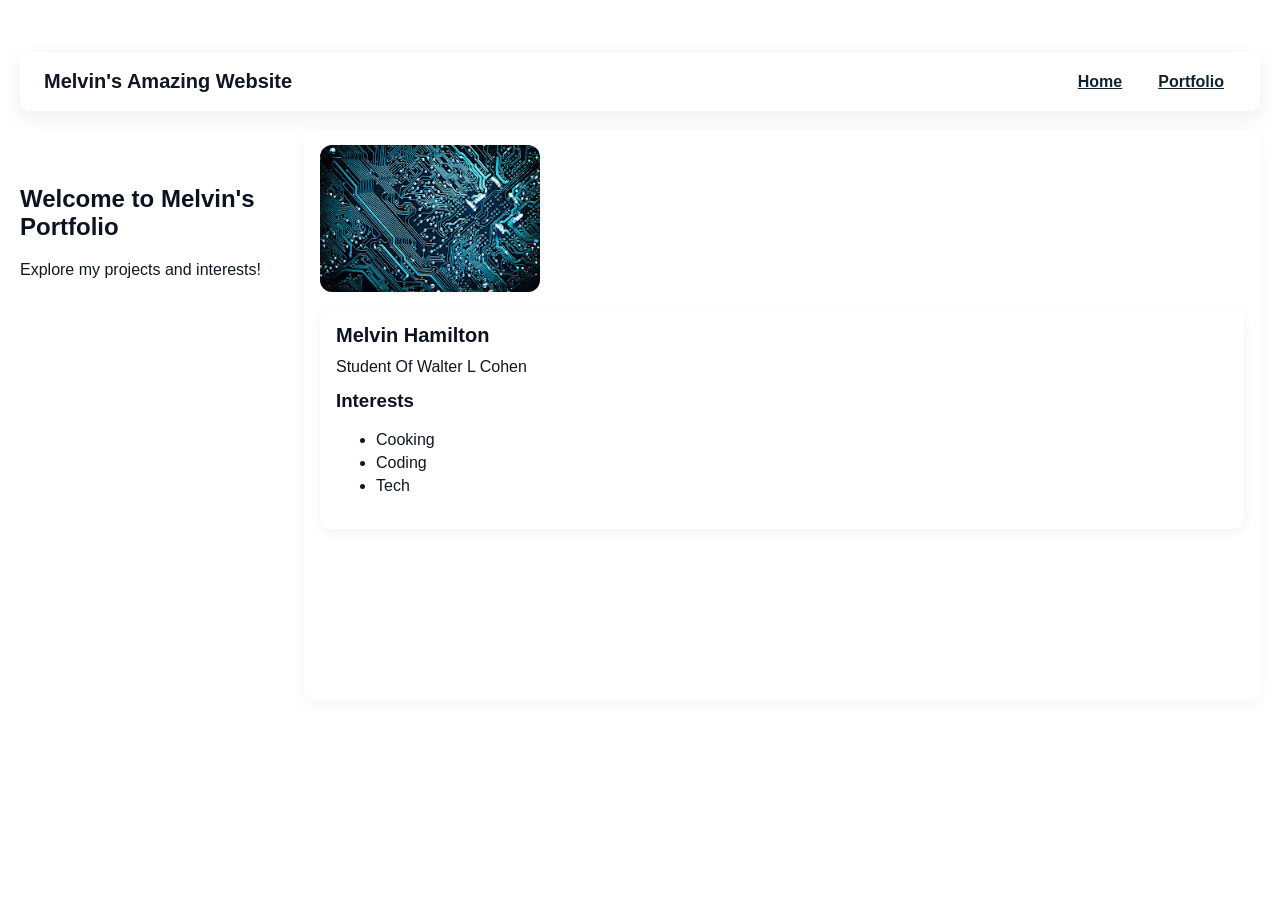
<file: index.html>
<!doctype html>
<html>
  <head>
    <title>Melvin's First Website</title>
    <link rel="stylesheet" href="style.css" />
  </head>

  <body>
    <!-- All content goes here -->
    <div id="all-contents">
      <nav>
        <h1>Melvin's Amazing Website</h1>

        <ul id="nav-ul">
          <li class="nav-li"><a href="index.html">Home</a></li>
          <li class="nav-li"><a href="portfolio.html">Portfolio</a></li>
        </ul>
      </nav>

      <main>
        <section class="hero">
          <div style="position: relative; height: 500px; ;">
  <h1 style="position: absolute; top: 500px;  right: 100px;">
          <h1> Welcome to Melvin's Portfolio </h1>
  
          
          <div style="position: relative; height: 0px; ;">
  <p style="position: absolute; top: 0px;  right: 100px;">
          <p class="hero-intro">
          </div>
          Explore my projects and interests!
          </p>
        </section>

        <aside class="sidebar">
          <img
            class="sidebar-img"
            src="[data-uri]"
            alt="Melvin Hamilton"
          />

          <!-- profile box moved inside sidebar so it sits directly under the image -->
          <div class="profile-box">
            <h2>Melvin Hamilton</h2>
            <p>Student Of Walter L Cohen</p>

            <div id="Interest">
              <h3>Interests</h3>
              <ul>
                <li>Cooking</li>
                <li>Coding</li>
                <li>Tech</li>
              </ul>
            </div>
          </div>
        </aside>
      </main>
    </div>
  </body>
</html>
</file>
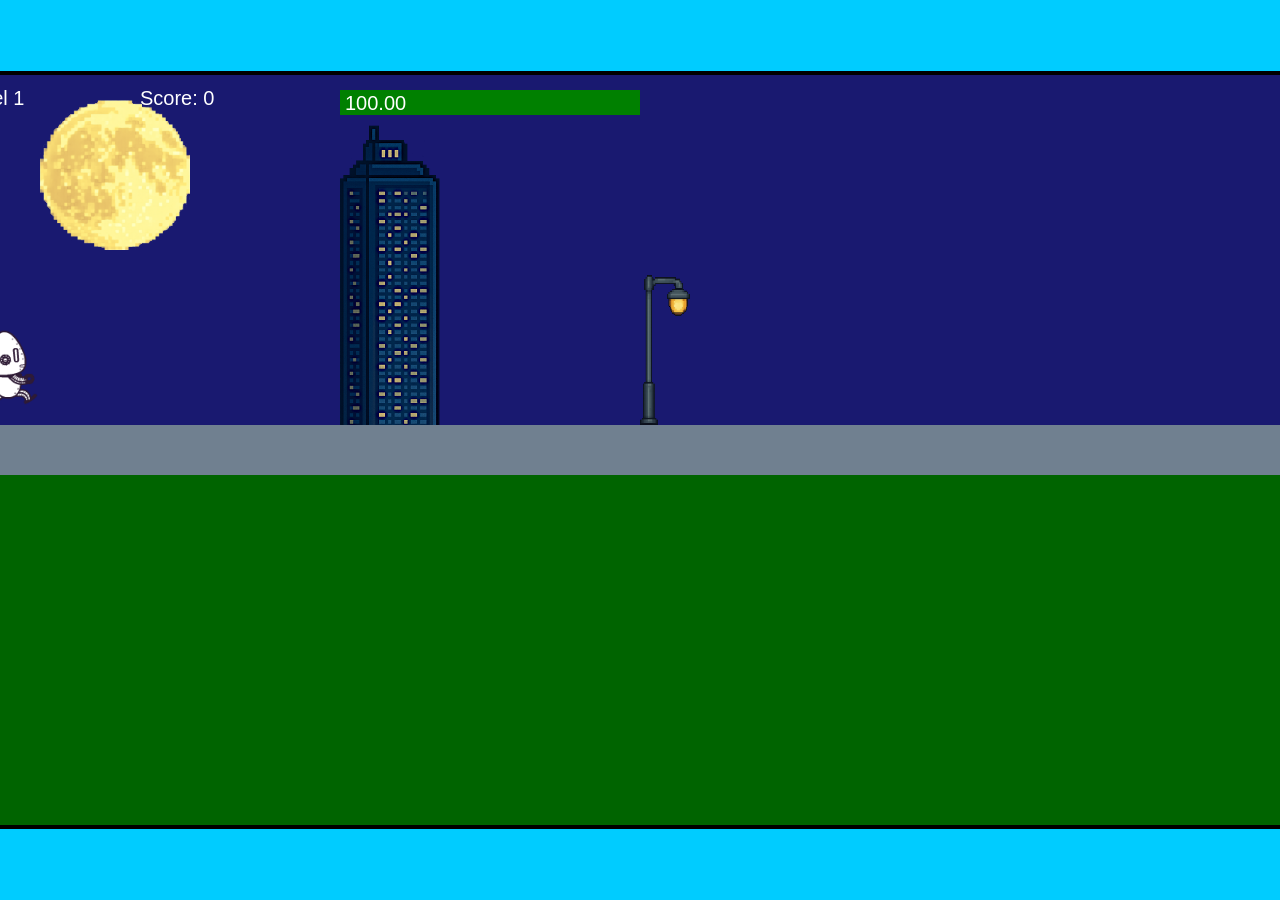
<file: fsd-projects/runtime/index.html>
<!DOCTYPE html>
<html lang="en">
  <head>
    <meta charset="UTF-8" />
    <meta name="viewport" content="width=device-width, initial-scale=1.0" />
    <title>Runtime Neo</title>
    <link rel="stylesheet" href="runtime.css" />
    <script src="https://code.jquery.com/jquery-3.1.0.js"></script>
    <script src="setup.js"></script>
    <script src="levels.js"></script>
    <script src="scenery.js"></script>
    <script src="student.js"></script>
    <script src="main.js"></script>
  </head>
  <body id="body">
    <canvas id="gameCanvas" width="1400" height="750"></canvas>
    <img id="player" src="images/halle.png" />
    <img id="projectile" src="images/projectile.png" />
    <img id="basicPlatform" src="images/interactable/basicPlatform.png" />
    <img id="spikes" src="images/interactable/spikes.png" />
    <img id="bug" src="images/interactable/bug.png" />
    <img id="healthUp" src="images/interactable/healthUp.png" />
    <img id="flag" src="images/interactable/flag.png" />
    <img id="moon" src="images/backgrounds/moon.png" />
    <img id="building" src="images/backgrounds/building.png" />
    <img id="lamp" src="images/backgrounds/lamp.png" />
  </body>
</html>
</file>
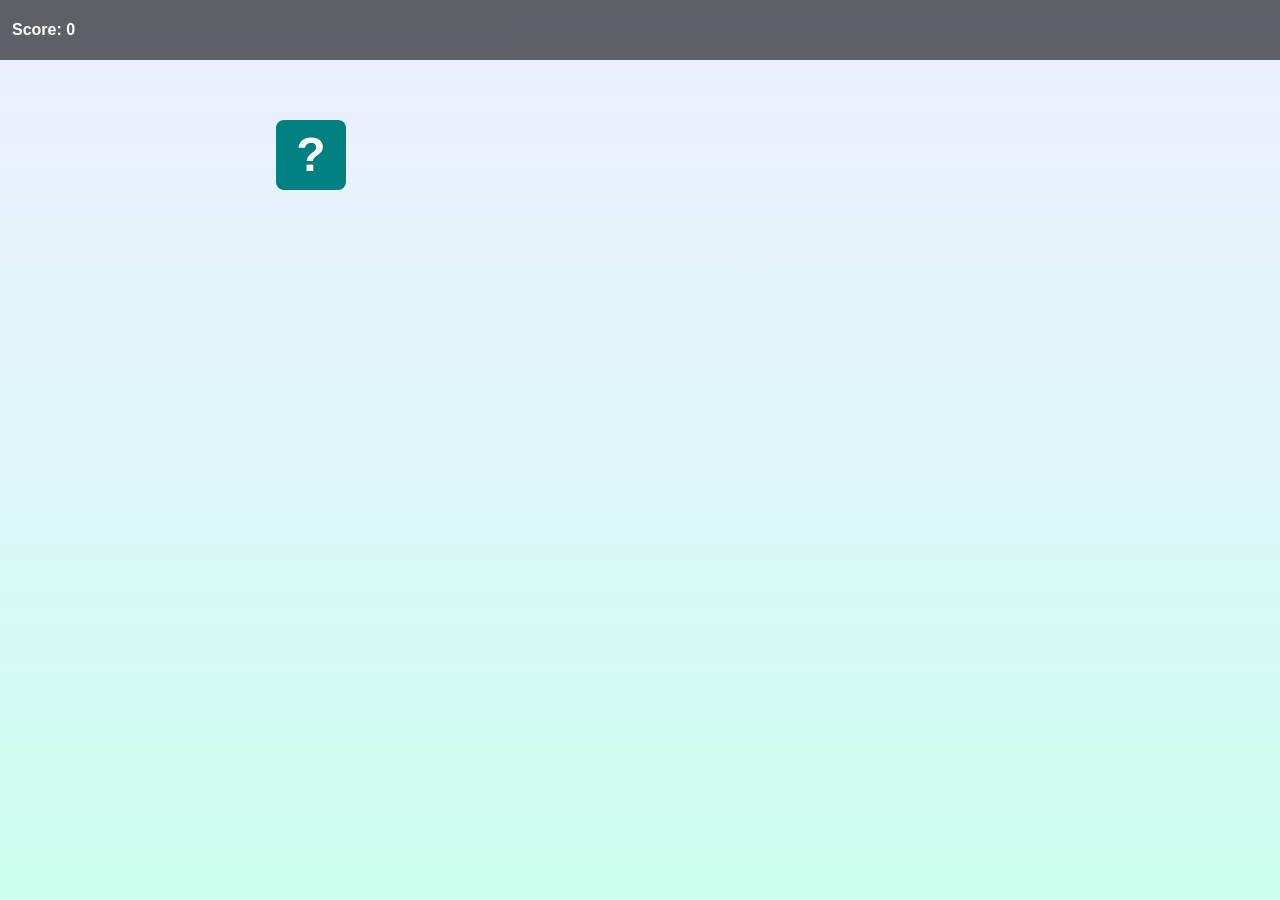
<file: projects/bouncing-box/index.html>
<!doctype html>
<html>
  <head>
    <meta charset="utf-8" />
    <title>Bouncing Box</title>
    <script src="jquery.min.js"></script>
    <style>
      :root {
        --ui-height: 48px;
      }

      body {
        margin: 0;
        font-family: Arial, Helvetica, sans-serif;
      }

      .board {
        height: 100vh;
        position: relative;
        overflow: hidden;
        background: linear-gradient(180deg, #eef 0%, #cfe 100%);
      }

      .box {
        width: 70px;
        height: 70px;
        background-color: teal;
        font-size: 300%;
        line-height: 70px;
        color: white;
        font-weight: 700;
        text-align: center;
        user-select: none;
        display: block;
        position: absolute;
        top: 120px;
        left: 0px;
        border-radius: 8px;
        transition: transform 120ms ease;
      }

      .box.bounce {
        transform: scale(1.15);
      }

      .ui {
        position: fixed;
        left: 0;
        right: 0;
        height: var(--ui-height);
        background: rgba(0, 0, 0, 0.6);
        color: #fff;
        display: flex;
        align-items: center;
        gap: 12px;
        padding: 6px 12px;
        z-index: 50;
      }
      .ui .item {
        font-weight: 700;
      }
    </style>
    <!-- 	<script src="//cdnjs.cloudflare.com/ajax/libs/jquery/2.1.1/jquery.min.js"></script> -->
  </head>

  <body class="board">
    <div class="ui">
      <div class="item">Score: <span id="score">0</span></div>
    </div>

    <!-- HTML for the box -->
    <div class="box">?</div>

    <script>
      (function () {
        "use strict";
        /* global jQuery */

        //////////////////////////////////////////////////////////////////
        /////////////////// SETUP DO NOT DELETE //////////////////////////
        //////////////////////////////////////////////////////////////////

        var box = jQuery(".box"); // reference to the HTML .box element
        var board = jQuery(".board"); // reference to the HTML .board element
        var boardWidth = board.width(); // the maximum X-Coordinate of the screen

        // update the boardWidth variable when the window is resized
        jQuery(window).on("resize", function () {
          boardWidth = board.width();
        });

        // Every 50 milliseconds, call the update Function (see below)
        setInterval(update, 50);

        // Every time the box is clicked, call the handleBoxClick Function (see below)
        box.on("click", handleBoxClick);

        // moves the Box to a new position on the screen along the X-Axis
        function moveBoxTo(newPositionX) {
          box.css("left", newPositionX);
        }

        // changes the text displayed on the Box
        function changeBoxText(newText) {
          box.text(newText);
        }

        //////////////////////////////////////////////////////////////////
        /////////////////// YOUR CODE BELOW HERE /////////////////////////
        //////////////////////////////////////////////////////////////////

        // game variables
        var positionX = 0;
        var points = 0;
        var speed = 12;
        var gameRunning = true;

        var scoreEl = jQuery("#score");

        scoreEl.text(points);

        // update loop called by setInterval above
        function update() {
          if (!gameRunning) return;

          var boxWidth = box.outerWidth();

          positionX += speed;
          moveBoxTo(positionX);

          if (positionX > boardWidth - boxWidth) {
            positionX = boardWidth - boxWidth;
            speed = -Math.abs(speed);
            box.addClass("bounce");
            setTimeout(function () {
              box.removeClass("bounce");
            }, 120);
          }

          if (positionX < 0) {
            positionX = 0;
            speed = Math.abs(speed);
            box.addClass("bounce");
            setTimeout(function () {
              box.removeClass("bounce");
            }, 120);
          }
        }

        function handleBoxClick() {
          if (!gameRunning) return;

          positionX = 0;
          points += 1;
          scoreEl.text(points);
          speed = Math.abs(speed) + 1;
          box.addClass("bounce");
          setTimeout(function () {
            box.removeClass("bounce");
          }, 120);
        }
      })();
    </script>
  </body>
</html>
</file>
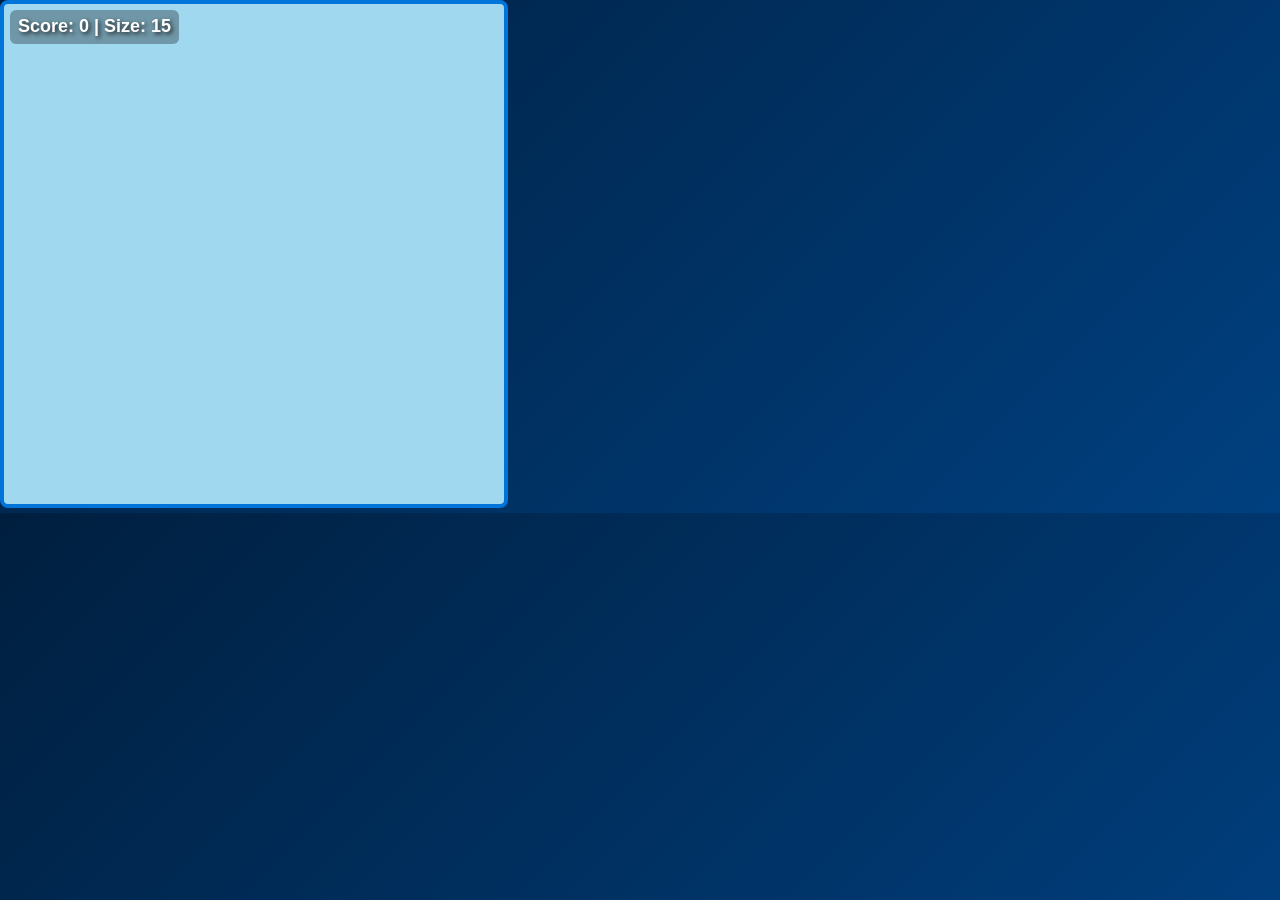
<file: projects/circularity/index.html>
<!doctype html>

<html>
  <head>
    <meta charset="utf-8" />

    <title>Operation Spark || Motion Poem</title>
    <meta name="description" content="Operation Spark Motion Poem" />
    <meta name="author" content="operationspark.org" />
    <meta name="viewport" content="width=device-width, initial-scale=1.0" />

    <link href="css/bootstrap.min.css" rel="stylesheet" media="screen" />
    <link href="css/style.css" rel="stylesheet" />

    <!-- all core CreateJS and 3rd party libraries are listed here: -->
    <script src="bower_components/lodash/lodash.min.js"></script>
    <script src="https://code.createjs.com/1.0.0/easeljs.min.js"></script>
    <script src="https://code.createjs.com/1.0.0/tweenjs.min.js"></script>
    <script src="bower_components/opspark-draw/draw.js"></script>
    <script src="bower_components/racket/racket.js"></script>

    <!-- our app javascript code -->
    <script src="js/opspark.js"></script>
    <script src="js/multiplayer.js"></script>
    <script src="js/gamification.js"></script>
    <script src="js/init.js"></script>

    <style type="text/css">
      /*override default styles here*/
      /* blue theme for the game area */
      body {
        margin: 0;
        background: linear-gradient(135deg, #001f3f 0%, #004080 100%);
      }
      canvas {
        background: #a0d8ef;
        border: 4px solid #0074d9;
        border-radius: 8px;
      }
      #score,
      #multiplayerScore {
        background: rgba(0, 0, 0, 0.3);
        padding: 4px 8px;
        border-radius: 6px;
      }
      .game-mode-btn {
        background: #0074d9;
        color: #ffffff;
        border: none;
        padding: 6px 12px;
        border-radius: 6px;
        font-weight: bold;
        cursor: pointer;
      }
      .game-mode-btn.selected,
      .game-mode-btn:hover {
        background: #005fa3;
      }
    </style>
  </head>
  <body>
    <div style="position: relative; display: inline-block">
      <canvas id="canvas" width="500" height="500"></canvas>

      <!-- Game UI -->
      <div
        id="score"
        style="
          position: absolute;
          top: 10px;
          left: 10px;
          color: white;
          font-family: Arial, sans-serif;
          font-size: 18px;
          font-weight: bold;
          text-shadow: 2px 2px 4px rgba(0, 0, 0, 0.8);
          z-index: 10;
        "
      >
        Score: 0 | Size: 15
      </div>

      <div
        id="multiplayerScore"
        style="
          position: absolute;
          top: 10px;
          right: 10px;
          color: white;
          font-family: Arial, sans-serif;
          font-size: 16px;
          font-weight: bold;
          text-shadow: 2px 2px 4px rgba(0, 0, 0, 0.8);
          z-index: 10;
          display: none;
        "
      >
        <div style="color: #0080ff">Opponent: Size 15</div>
        <div id="gameTimer" style="color: #ffd700; margin-top: 5px">
          Time: 60s
        </div>
      </div>

      <div
        id="instructions"
        style="
          position: absolute;
          top: 50%;
          left: 50%;
          transform: translate(-50%, -50%);
          color: white;
          font-family: Arial, sans-serif;
          text-align: center;
          background: rgba(0, 0, 0, 0.7);
          padding: 20px;
          border-radius: 10px;
          z-index: 10;
          display: none;
        "
      >
        <h2 style="margin: 0 0 10px 0; color: #00ff00">Circularity</h2>
        <div id="gameMode" style="margin-bottom: 15px">
          <button id="singlePlayerBtn" class="game-mode-btn">
            Single Player
          </button>
          <button id="hostGameBtn" class="game-mode-btn">
            Local Multiplayer
          </button>
        </div>
        <div id="singlePlayerInstructions">
          <p style="margin: 5px 0">🟢 You are the GREEN circle</p>
          <p style="margin: 5px 0">Use <strong>WASD</strong> to move</p>
          <p style="margin: 5px 0">Absorb smaller circles to grow!</p>
          <p style="margin: 5px 0">
            Avoid larger circles or you'll be absorbed!
          </p>
          <p style="margin: 15px 0 5px 0; color: #ffd700">
            <strong>Press any key to start!</strong>
          </p>
        </div>
        <div id="multiplayerInstructions" style="display: none">
          <p style="margin: 5px 0">
            🟢 Player 1: GREEN circle | 🔵 Player 2: BLUE circle
          </p>
          <p style="margin: 5px 0">
            Player 1 uses <strong>WASD</strong> | Player 2 uses
            <strong>Arrow Keys</strong>
          </p>
          <p style="margin: 5px 0">Absorb circles and each other to grow!</p>
          <p style="margin: 5px 0">Biggest circle after 60 seconds wins!</p>
          <p style="margin: 15px 0 5px 0; color: #ffd700">
            <strong>Press any key to start!</strong>
          </p>
        </div>
      </div>
    </div>
    <script id="motion-poem">
      (function () {
        init(window);
        window.opspark.makeGame();
      })();
    </script>
  </body>
</html>
</file>
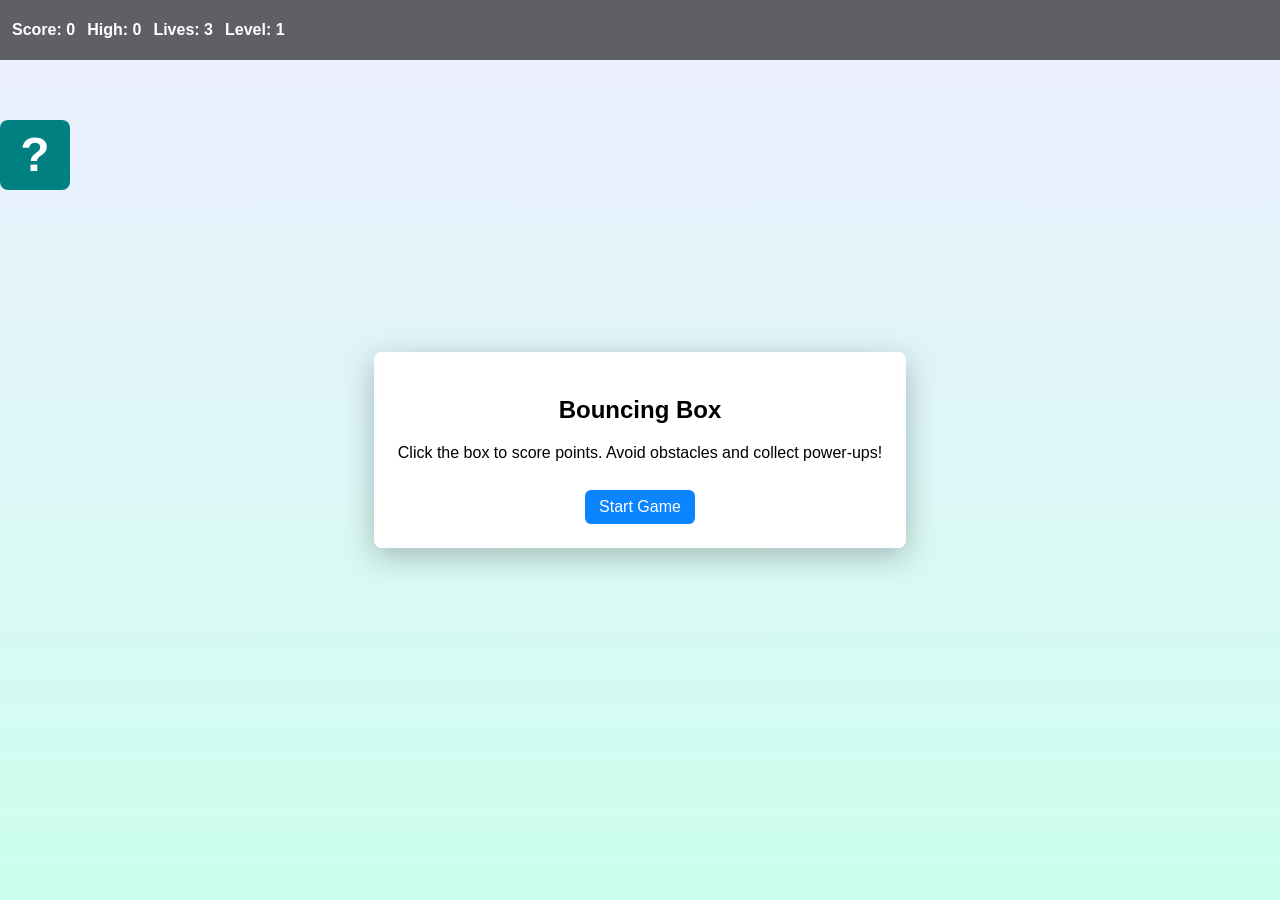
<file: .github/fsd-projects/bouncing-box/index.html>
<!doctype html>
<html>
  <head>
    <meta charset="utf-8" />
    <title>Bouncing Box</title>
    <script src="jquery.min.js"></script>
    <style>
      :root {
        --ui-height: 48px;
      }

      body {
        margin: 0;
        font-family: Arial, Helvetica, sans-serif;
      }

      .board {
        height: 100vh;
        position: relative;
        overflow: hidden;
        background: linear-gradient(180deg, #eef 0%, #cfe 100%);
      }

      .box {
        width: 70px;
        height: 70px;
        background-color: teal;
        font-size: 300%;
        line-height: 70px;
        color: white;
        font-weight: 700;
        text-align: center;
        user-select: none;
        display: block;
        position: absolute;
        top: 120px;
        left: 0px;
        border-radius: 8px;
        transition: transform 120ms ease;
      }

      .box.bounce {
        transform: scale(1.15);
      }

      .powerup {
        width: 34px;
        height: 34px;
        border-radius: 50%;
        position: absolute;
        top: 128px;
        display: block;
        box-shadow: 0 2px 6px rgba(0, 0, 0, 0.2);
      }
      .powerup.slow {
        background: yellow;
      }
      .powerup.double {
        background: hotpink;
      }

      /* obstacles removed per user preference */

      .ui {
        position: fixed;
        left: 0;
        right: 0;
        height: var(--ui-height);
        background: rgba(0, 0, 0, 0.6);
        color: #fff;
        display: flex;
        align-items: center;
        gap: 12px;
        padding: 6px 12px;
        z-index: 50;
      }
      .ui .item {
        font-weight: 700;
      }

      .overlay {
        position: fixed;
        inset: 0;
        display: flex;
        align-items: center;
        justify-content: center;
        z-index: 100;
      }
      .overlay .panel {
        background: rgba(255, 255, 255, 0.98);
        padding: 24px;
        border-radius: 8px;
        box-shadow: 0 8px 30px rgba(0, 0, 0, 0.25);
        text-align: center;
      }
      .btn {
        display: inline-block;
        padding: 8px 14px;
        border-radius: 6px;
        background: #0a84ff;
        color: #fff;
        text-decoration: none;
        margin-top: 12px;
        cursor: pointer;
      }

      .score-flash {
        position: absolute;
        top: 80px;
        left: 12px;
        color: #222;
        font-weight: 700;
      }
    </style>
    <!-- 	<script src="//cdnjs.cloudflare.com/ajax/libs/jquery/2.1.1/jquery.min.js"></script> -->
  </head>

  <body class="board">
    <div class="ui">
      <div class="item">Score: <span id="score">0</span></div>
      <div class="item">High: <span id="high">0</span></div>
      <div class="item">Lives: <span id="lives">3</span></div>
      <div class="item">Level: <span id="level">1</span></div>
    </div>

    <div class="score-flash" id="flash"></div>

    <!-- HTML for the box -->
    <div class="box">?</div>

    <!-- containers for dynamic elements -->
    <div id="entities"></div>

    <div class="overlay" id="startScreen">
      <div class="panel">
        <h2>Bouncing Box</h2>
        <p>
          Click the box to score points. Avoid obstacles and collect power-ups!
        </p>
        <div class="btn" id="startBtn">Start Game</div>
      </div>
    </div>

    <div class="overlay" id="gameOverScreen" style="display: none">
      <div class="panel">
        <h2>Game Over</h2>
        <p>Your score: <span id="finalScore">0</span></p>
        <div class="btn" id="restartBtn">Play Again</div>
      </div>
    </div>

    <script>
      (function () {
        "use strict";
        /* global jQuery */

        //////////////////////////////////////////////////////////////////
        /////////////////// SETUP DO NOT DELETE //////////////////////////
        //////////////////////////////////////////////////////////////////

        var box = jQuery(".box"); // reference to the HTML .box element
        var board = jQuery(".board"); // reference to the HTML .board element
        var boardWidth = board.width(); // the maximum X-Coordinate of the screen

        // update the boardWidth variable when the window is resized
        jQuery(window).on("resize", function () {
          boardWidth = board.width();
        });

        // Every 50 milliseconds, call the update Function (see below)
        setInterval(update, 50);

        // Every time the box is clicked, call the handleBoxClick Function (see below)
        box.on("click", handleBoxClick);

        // moves the Box to a new position on the screen along the X-Axis
        function moveBoxTo(newPositionX) {
          box.css("left", newPositionX);
        }

        // changes the text displayed on the Box
        function changeBoxText(newText) {
          box.text(newText);
        }

        //////////////////////////////////////////////////////////////////
        /////////////////// YOUR CODE BELOW HERE /////////////////////////
        //////////////////////////////////////////////////////////////////

        // game variables
        var positionX = 0;
        var points = 0;
        var speed = 14; // increase base speed
        var level = 1;
        var high = parseInt(localStorage.getItem("bb_high") || "0", 10) || 0;

        // power-up state
        var powerState = {
          double: false,
          slow: false,
          invincible: false,
        };

        var entities = jQuery("#entities");
        var scoreEl = jQuery("#score");
        var highEl = jQuery("#high");
        var livesEl = jQuery("#lives");
        var levelEl = jQuery("#level");
        var flashEl = jQuery("#flash");
        var startScreen = jQuery("#startScreen");
        var gameOverScreen = jQuery("#gameOverScreen");
        var startBtn = jQuery("#startBtn");
        var restartBtn = jQuery("#restartBtn");

        highEl.text(high);

        // spawn control
        var powerupTimer = null;
        var gameRunning = false;
        // lose-by-inactivity timer (ms)
        var clickTimerMax = 3000; // 3 seconds to click
        var clickTimer = clickTimerMax;
        var lives = 3;

        // audio helper (simple tones)
        var audioCtx = null;
        function playTone(freq, time, vol) {
          try {
            if (!audioCtx)
              audioCtx = new (
                window.AudioContext || window.webkitAudioContext
              )();
            var o = audioCtx.createOscillator();
            var g = audioCtx.createGain();
            o.connect(g);
            g.connect(audioCtx.destination);
            g.gain.value = vol || 0.02;
            o.frequency.value = freq;
            o.start();
            setTimeout(function () {
              o.stop();
            }, time || 120);
          } catch (e) {}
        }

        function startGame() {
          // reset
          positionX = 0;
          points = 0;
          speed = 14;
          level = 1;
          powerState = { double: false, slow: false, invincible: false };
          entities.empty();
          scoreEl.text(points);
          livesEl.text(lives);
          levelEl.text(level);
          startScreen.hide();
          gameOverScreen.hide();
          gameRunning = true;

          // spawn loops
          if (powerupTimer) clearInterval(powerupTimer);
          powerupTimer = setInterval(spawnPowerup, 6000);
          playTone(880, 120, 0.04);
        }

        function endGame() {
          gameRunning = false;
          if (powerupTimer) clearInterval(powerupTimer);
          jQuery("#finalScore").text(points);
          if (points > high) {
            high = points;
            localStorage.setItem("bb_high", high);
            highEl.text(high);
          }
          gameOverScreen.show();
          playTone(120, 400, 0.08);
        }

        startBtn.on("click", startGame);
        restartBtn.on("click", startGame);

        // spawn a powerup at a random x
        function spawnPowerup() {
          if (!gameRunning) return;
          var types = ["slow", "double"];
          var type = types[Math.floor(Math.random() * types.length)];
          var pu = jQuery("<div/>")
            .addClass("powerup")
            .addClass(type)
            .attr("data-type", type);
          var x = Math.max(8, Math.floor(Math.random() * (boardWidth - 40)));
          pu.css("left", x + "px");
          entities.append(pu);
          // auto-remove after 8s
          setTimeout(function () {
            pu.fadeOut(300, function () {
              pu.remove();
            });
          }, 8000);
        }

        // obstacles removed per user preference; no spawnObstacle()

        function rectOf(jq) {
          return {
            left: parseFloat(jq.css("left")) || 0,
            right: (parseFloat(jq.css("left")) || 0) + jq.outerWidth(),
          };
        }

        function overlap(a, b) {
          return a.left < b.right && a.right > b.left;
        }

        // update loop called by setInterval above
        function update() {
          if (!gameRunning) return;

          var boxWidth = box.outerWidth();

          // move and advance position
          moveBoxTo(positionX);
          positionX = positionX + (powerState.slow ? speed * 0.5 : speed);

          // right-wall collision
          if (positionX > boardWidth - boxWidth) {
            positionX = boardWidth - boxWidth;
            speed = -Math.abs(speed);
            box.addClass("bounce");
            playTone(600, 80, 0.02);
            setTimeout(function () {
              box.removeClass("bounce");
            }, 120);
          }

          // left-wall collision
          if (positionX < 0) {
            positionX = 0;
            speed = Math.abs(speed);
            box.addClass("bounce");
            playTone(600, 80, 0.02);
            setTimeout(function () {
              box.removeClass("bounce");
            }, 120);
          }

          // check collisions with powerups
          entities.find(".powerup").each(function () {
            var pu = jQuery(this);
            var puRect = rectOf(pu);
            var boxRect = { left: positionX, right: positionX + boxWidth };
            if (overlap(boxRect, puRect)) {
              var t = pu.attr("data-type");
              if (t === "slow") {
                powerState.slow = true;
                setTimeout(function () {
                  powerState.slow = false;
                }, 5000);
              } else if (t === "double") {
                powerState.double = true;
                setTimeout(function () {
                  powerState.double = false;
                }, 6000);
              }
              playTone(1200, 100, 0.05);
              pu.remove();
            }
          });

          // inactivity timer: player must click the box periodically or lose a life
          clickTimer -= 50; // update() is called every 50ms
          if (clickTimer <= 0) {
            clickTimer = clickTimerMax; // reset timer after penalty
            lives = Math.max(0, lives - 1);
            livesEl.text(lives);
            flashEl.text("-1 life").fadeIn(80).delay(500).fadeOut(400);
            playTone(220, 220, 0.07);
            if (lives <= 0) {
              endGame();
            }
          }

          // update level based on points
          var newLevel = Math.floor(points / 5) + 1;
          if (newLevel !== level) {
            level = newLevel;
            levelEl.text(level);
            // speed increases slightly every level
            speed =
              Math.sign(speed) || 1 * (10 + level * 2 + Math.floor(points / 3));
            playTone(900, 120, 0.04);
          }
        }

        /**
         * This Function will be called each time the box is clicked.
         */
        function handleBoxClick() {
          if (!gameRunning) return;
          positionX = 0;
          clickTimer = clickTimerMax; // reset inactivity timer on click
          var gained = powerState.double ? 2 : 1;
          points += gained;
          scoreEl.text(points);
          flashEl
            .text("+" + gained)
            .fadeIn(100)
            .delay(300)
            .fadeOut(400);
          // speed increases gradually and always moves right after click
          var magnitude = 12 + Math.floor(points * 0.8);
          speed = Math.abs(magnitude);
          // small bounce and sound
          box.addClass("bounce");
          playTone(1400, 90, 0.04);
          setTimeout(function () {
            box.removeClass("bounce");
          }, 140);
        }
      })();
    </script>
  </body>
</html>
</file>
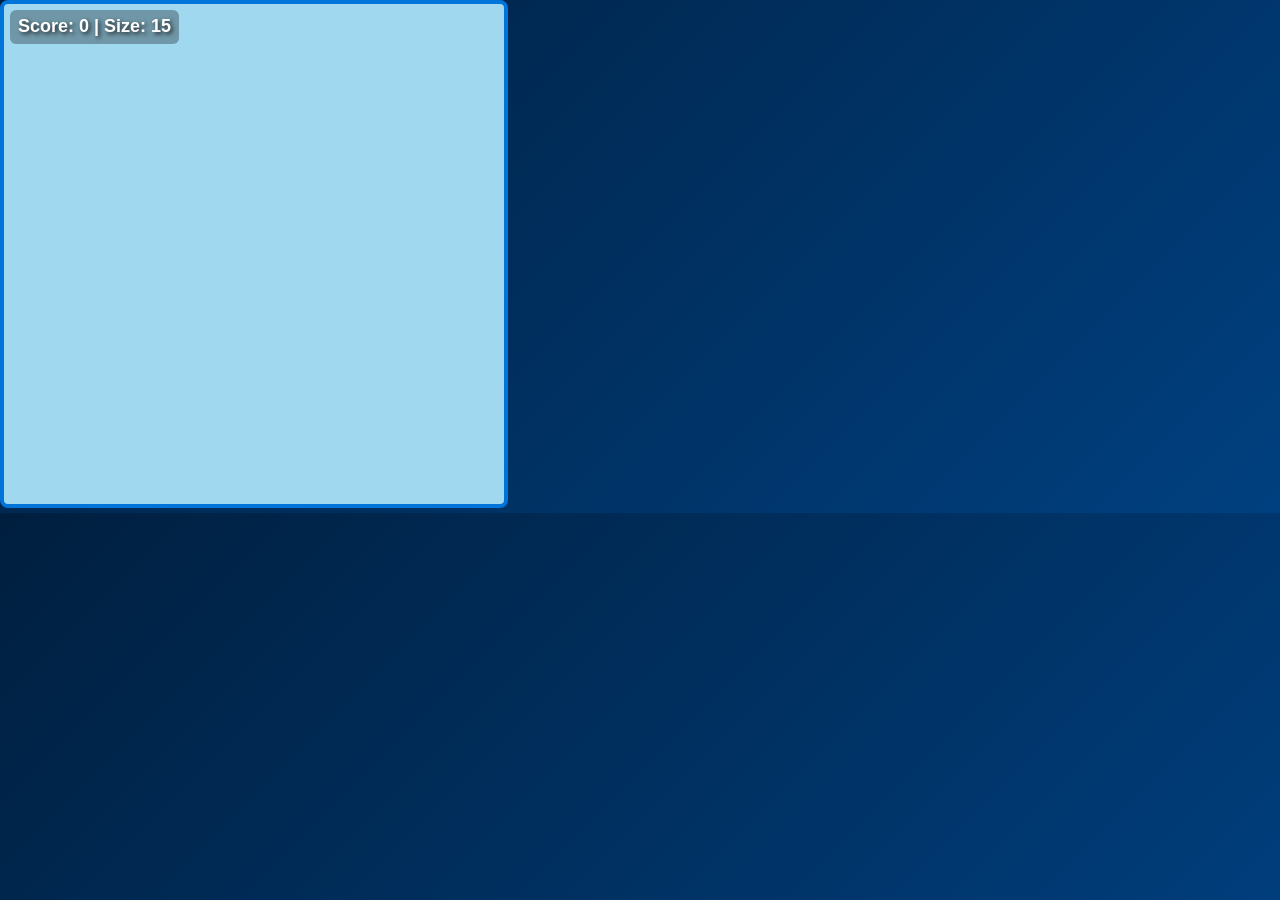
<file: .github/fsd-projects/circularity/index.html>
<!doctype html>

<html>
  <head>
    <meta charset="utf-8" />

    <title>Operation Spark || Motion Poem</title>
    <meta name="description" content="Operation Spark Motion Poem" />
    <meta name="author" content="operationspark.org" />
    <meta name="viewport" content="width=device-width, initial-scale=1.0" />

    <link href="css/bootstrap.min.css" rel="stylesheet" media="screen" />
    <link href="css/style.css" rel="stylesheet" />

    <!-- all core CreateJS and 3rd party libraries are listed here: -->
    <script src="bower_components/lodash/lodash.min.js"></script>
    <script src="https://code.createjs.com/1.0.0/easeljs.min.js"></script>
    <script src="https://code.createjs.com/1.0.0/tweenjs.min.js"></script>
    <script src="bower_components/opspark-draw/draw.js"></script>
    <script src="bower_components/racket/racket.js"></script>

    <!-- our app javascript code -->
    <script src="js/opspark.js"></script>
    <script src="js/multiplayer.js"></script>
    <script src="js/gamification.js"></script>
    <script src="js/init.js"></script>

    <style type="text/css">
      /*override default styles here*/
      /* blue theme for the game area */
      body {
        margin: 0;
        background: linear-gradient(135deg, #001f3f 0%, #004080 100%);
      }
      canvas {
        background: #a0d8ef;
        border: 4px solid #0074d9;
        border-radius: 8px;
      }
      #score,
      #multiplayerScore {
        background: rgba(0, 0, 0, 0.3);
        padding: 4px 8px;
        border-radius: 6px;
      }
      .game-mode-btn {
        background: #0074d9;
        color: #ffffff;
        border: none;
        padding: 6px 12px;
        border-radius: 6px;
        font-weight: bold;
        cursor: pointer;
      }
      .game-mode-btn.selected,
      .game-mode-btn:hover {
        background: #005fa3;
      }
    </style>
  </head>
  <body>
    <div style="position: relative; display: inline-block">
      <canvas id="canvas" width="500" height="500"></canvas>

      <!-- Game UI -->
      <div
        id="score"
        style="
          position: absolute;
          top: 10px;
          left: 10px;
          color: white;
          font-family: Arial, sans-serif;
          font-size: 18px;
          font-weight: bold;
          text-shadow: 2px 2px 4px rgba(0, 0, 0, 0.8);
          z-index: 10;
        "
      >
        Score: 0 | Size: 15
      </div>

      <div
        id="multiplayerScore"
        style="
          position: absolute;
          top: 10px;
          right: 10px;
          color: white;
          font-family: Arial, sans-serif;
          font-size: 16px;
          font-weight: bold;
          text-shadow: 2px 2px 4px rgba(0, 0, 0, 0.8);
          z-index: 10;
          display: none;
        "
      >
        <div style="color: #0080ff">Opponent: Size 15</div>
        <div id="gameTimer" style="color: #ffd700; margin-top: 5px">
          Time: 60s
        </div>
      </div>

      <div
        id="instructions"
        style="
          position: absolute;
          top: 50%;
          left: 50%;
          transform: translate(-50%, -50%);
          color: white;
          font-family: Arial, sans-serif;
          text-align: center;
          background: rgba(0, 0, 0, 0.7);
          padding: 20px;
          border-radius: 10px;
          z-index: 10;
          display: none;
        "
      >
        <h2 style="margin: 0 0 10px 0; color: #00ff00">Circularity</h2>
        <div id="gameMode" style="margin-bottom: 15px">
          <button id="singlePlayerBtn" class="game-mode-btn">
            Single Player
          </button>
          <button id="hostGameBtn" class="game-mode-btn">
            Local Multiplayer
          </button>
        </div>
        <div id="singlePlayerInstructions">
          <p style="margin: 5px 0">🟢 You are the GREEN circle</p>
          <p style="margin: 5px 0">Use <strong>WASD</strong> to move</p>
          <p style="margin: 5px 0">Absorb smaller circles to grow!</p>
          <p style="margin: 5px 0">
            Avoid larger circles or you'll be absorbed!
          </p>
          <p style="margin: 15px 0 5px 0; color: #ffd700">
            <strong>Press any key to start!</strong>
          </p>
        </div>
        <div id="multiplayerInstructions" style="display: none">
          <p style="margin: 5px 0">
            🟢 Player 1: GREEN circle | 🔵 Player 2: BLUE circle
          </p>
          <p style="margin: 5px 0">
            Player 1 uses <strong>WASD</strong> | Player 2 uses
            <strong>Arrow Keys</strong>
          </p>
          <p style="margin: 5px 0">Absorb circles and each other to grow!</p>
          <p style="margin: 5px 0">Biggest circle after 60 seconds wins!</p>
          <p style="margin: 15px 0 5px 0; color: #ffd700">
            <strong>Press any key to start!</strong>
          </p>
        </div>
      </div>
    </div>
    <script id="motion-poem">
      (function () {
        init(window);
        window.opspark.makeGame();
      })();
    </script>
  </body>
</html>
</file>
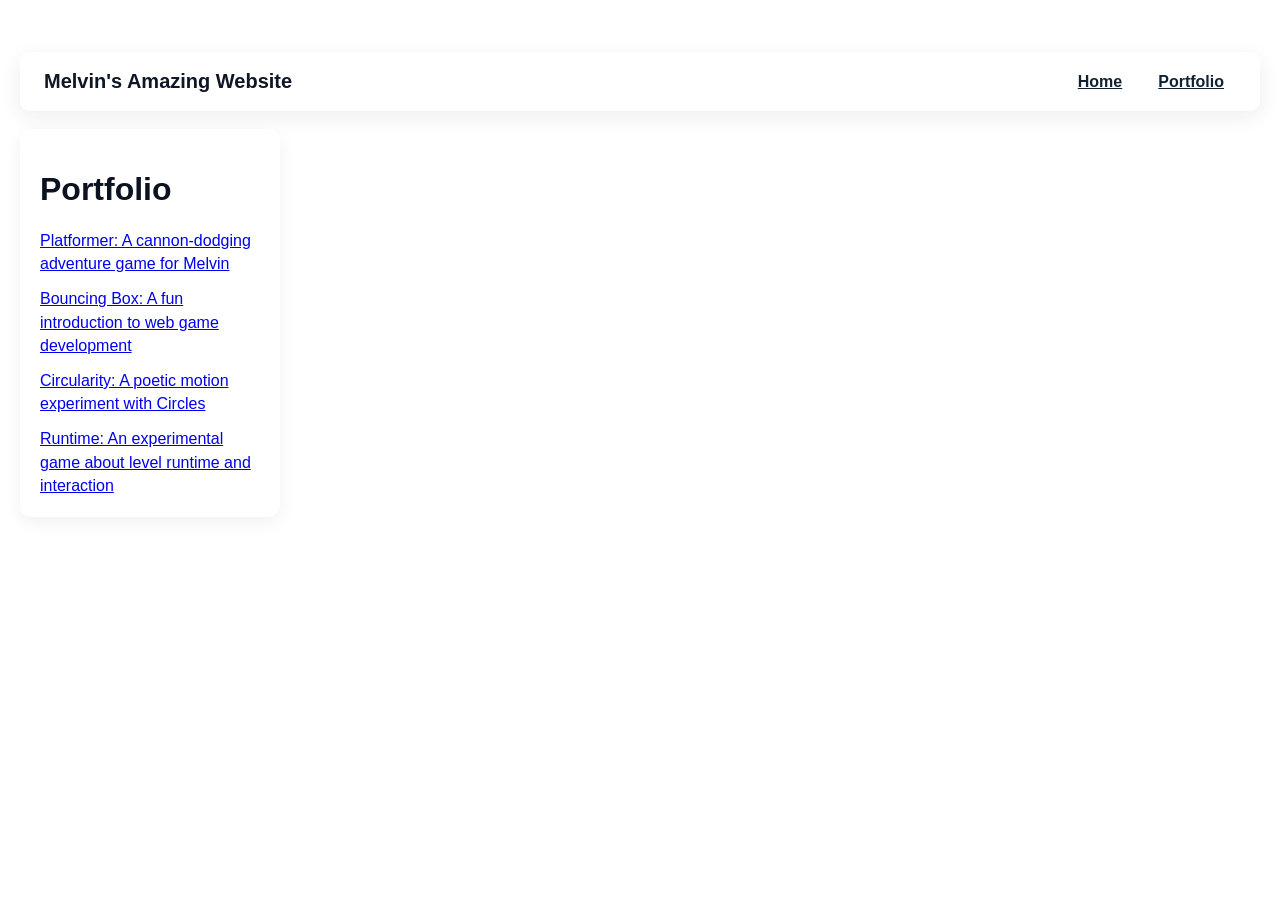
<file: portfolio.html>
<html>
    <Head>
        <title>Melvin's Awesome Website</title>
        <link rel="stylesheet"
        href="style.css" />
    </Head>


    <Body>

        <div id="all-contents">
<nav>
    <h1> Melvin's Amazing Website</h1>
    <ul id="nav-ul">
        <li class="nav-li">
            <a
            href="index.html">Home</a>
            <li class="nav-li">
                <a
                href="portfolio.html">Portfolio</a>
            </li>
        </li>
    </ul>

</nav>

<main>
<div class="content">
    <h1>Portfolio</h1>
    <ul id="portfolio">
        <li>
            <a href="projects/platformer/">Platformer: A cannon-dodging adventure game for Melvin</a>
        </li>
<li>
    <a href="projects/bouncing-box/">Bouncing Box: A fun introduction to web game development</a>
</li>
<li>
    <a href="projects/circularity/">Circularity: A poetic motion experiment with Circles</a>
</li>
<li>
    <a href="projects/runtime/">Runtime: An experimental game about level runtime and interaction</a>
</li>
    </ul>
    </div>
</main>

        </div>
    </Body>
</html>
</file>
<file: style.css>
root {
  --max-width: 1100px;
  --accent: #0a84ff;
  --muted: #6b7280;
  --bg: linear-gradient(180deg, #f7fbff 0%, #e6f7fb 100%);
}
* {
  box-sizing: border-box;
}
body {
  margin: 0;
  font-family:
    Inter,
    Segoe UI,
    Arial,
    Helvetica,
    sans-serif;
  color: #0f1724;
  background: var(--bg);
  -webkit-font-smoothing: antialiased;
}
#all-contents {
  max-width: var(--max-width);
  margin: 32px auto;
  padding: 20px;
}

/* header / nav */
nav {
  display: flex;
  align-items: center;
  gap: 20px;
  justify-content: space-between;
  padding: 18px 24px;
  background: rgba(255, 255, 255, 0.9);
  border-radius: 10px;
  box-shadow: 0 6px 22px rgba(16, 24, 40, 0.08);
}
nav h1 {
  margin: 0;
  font-size: 20px;
  color: var(--accent);
}
#nav-ul {
  list-style: none;
  margin: 0;
  padding: 0;
  display: flex;
  gap: 12px;
}
.nav-li {
  display: inline;
}
.nav-li a {
  color: #123;
  border-radius: 8px;
  padding: 8px 12px;
  font-weight: 600;
}
.nav-li a:hover {
  background: rgba(10, 132, 255, 0.12);
  color: var(--accent);
}

/* hero */
.hero {
  display: flex;
  gap: 24px;
  align-items: center;
  padding: 36px 0;
}
.hero .avatar {
  flex: 0 0 220px;
}
.sidebar-img {
  width: 220px;
  border-radius: 12px;
  display: block;
}
.hero .intro {
  flex: 1;
  .hero-intro {
    writing-mode: horizontal-tb;
    transform: none;
    display: block;
    text-align: left;
    margin-top: 12px;
    margin-bottom: 16px;
    line-height: 1.7;
    letter-spacing: 0.03em;
    /* Add or override any previous styles that made text vertical */
  }
}
.hero h2 {
  font-size: 36px;
  margin: 0 0 8px;
}
.hero p {
  color: var(--muted);
  margin: 0 0 16px;
  font-size: 18px;
}
.btn {
  display: inline-block;
  padding: 10px 16px;
  border-radius: 8px;
  background: var(--accent);
  color: #fff;
  text-decoration: none;
  font-weight: 700;
}
.btn.ghost {
  background: transparent;
  border: 1px solid rgba(10, 132, 255, 0.12);
  color: var(--accent);
}

/* main content */
main {
  display: grid;
  grid-template-columns: 260px 1fr;
  gap: 24px;
  margin-top: 18px;
}
.content {
  background: #fff;
  padding: 20px;
  border-radius: 12px;
  box-shadow: 0 6px 18px rgba(16, 24, 40, 0.06);
}
.sidebar {
  background: #fff;
  padding: 16px;
  border-radius: 12px;
  box-shadow: 0 6px 18px rgba(16, 24, 40, 0.04);
}

/* small white box containing name/school/interests inside sidebar */
.profile-box {
  background: #ffffff;
  margin-top: 16px;
  padding: 16px;
  border-radius: 10px;
  box-shadow: 0 4px 12px rgba(16, 24, 40, 0.05);
}

.profile-box h2 {
  margin: 0 0 8px;
  font-size: 20px;
}
.profile-box p {
  margin: 0 0 12px;
  color: var(--muted);
}
#Interest h3 {
  margin: 0 0 8px;
}

/* portfolio cards */
#portfolio {
  display: grid;
  grid-template-columns: repeat(auto-fit, minmax(220px, 1fr));
  gap: 12px;
  margin: 0;
  padding: 0;
  list-style: none;
}
.project-card {
  background: linear-gradient(180deg, #f8fbff, #f3f9ff);
  padding: 12px;
  border-radius: 10px;
  border: 1px solid rgba(10, 132, 255, 0.06);
}
.project-card a {
  color: #073;
  display: block;
  text-decoration: none;
  font-weight: 700;
}

/* utility */
h1,
h2,
h3 {
  color: #0b1220;
}
p,
li {
  line-height: 1.45;
}

@media (max-width: 880px) {
  main {
    grid-template-columns: 1fr;
  }
  .hero {
    flex-direction: column;
  }
  .hero .avatar {
    order: -1;
  }
  .sidebar-img {
    width: 140px;
  }
}
</file>
<file: fsd-projects/runtime/runtime.css>
/* runtime.css */
/* Styles for Runtime Neo auto-runner game */

img {
  display: none;
}

#gameCanvas {
  position: absolute;
  border: 4px solid #000;
  top: 50%;
  left: 50%;
  transform: translate(-50%, -50%);
}

body {
  margin: 0;
  background-color: #00ccff;
  font-family: Arial, sans-serif;
  text-align: center;
  overflow: hidden;
}
</file>
<file: projects/circularity/css/style.css>
/* Game mode button styles */
.game-mode-btn {
    margin: 5px;
    padding: 10px 15px;
    border: none;
    border-radius: 5px;
    cursor: pointer;
    font-weight: bold;
    transition: all 0.3s ease;
    position: relative;
}

.game-mode-btn:hover {
    transform: translateY(-2px);
    box-shadow: 0 4px 8px rgba(0,0,0,0.3);
}

.game-mode-btn.selected {
    transform: scale(1.05);
    box-shadow: 0 0 15px rgba(255,215,0,0.6);
    border: 2px solid #FFD700;
}

.game-mode-btn.selected::after {
    content: "✓";
    position: absolute;
    top: -5px;
    right: -5px;
    background: #FFD700;
    color: black;
    border-radius: 50%;
    width: 20px;
    height: 20px;
    display: flex;
    align-items: center;
    justify-content: center;
    font-size: 12px;
    font-weight: bold;
}

#singlePlayerBtn {
    background: #00FF00;
    color: black;
}

#hostGameBtn {
    background: #0080FF;
    color: white;
}
</file>
<file: .github/fsd-projects/circularity/css/style.css>
/* Game mode button styles */
.game-mode-btn {
    margin: 5px;
    padding: 10px 15px;
    border: none;
    border-radius: 5px;
    cursor: pointer;
    font-weight: bold;
    transition: all 0.3s ease;
    position: relative;
}

.game-mode-btn:hover {
    transform: translateY(-2px);
    box-shadow: 0 4px 8px rgba(0,0,0,0.3);
}

.game-mode-btn.selected {
    transform: scale(1.05);
    box-shadow: 0 0 15px rgba(255,215,0,0.6);
    border: 2px solid #FFD700;
}

.game-mode-btn.selected::after {
    content: "✓";
    position: absolute;
    top: -5px;
    right: -5px;
    background: #FFD700;
    color: black;
    border-radius: 50%;
    width: 20px;
    height: 20px;
    display: flex;
    align-items: center;
    justify-content: center;
    font-size: 12px;
    font-weight: bold;
}

#singlePlayerBtn {
    background: #00FF00;
    color: black;
}

#hostGameBtn {
    background: #0080FF;
    color: white;
}
</file>
